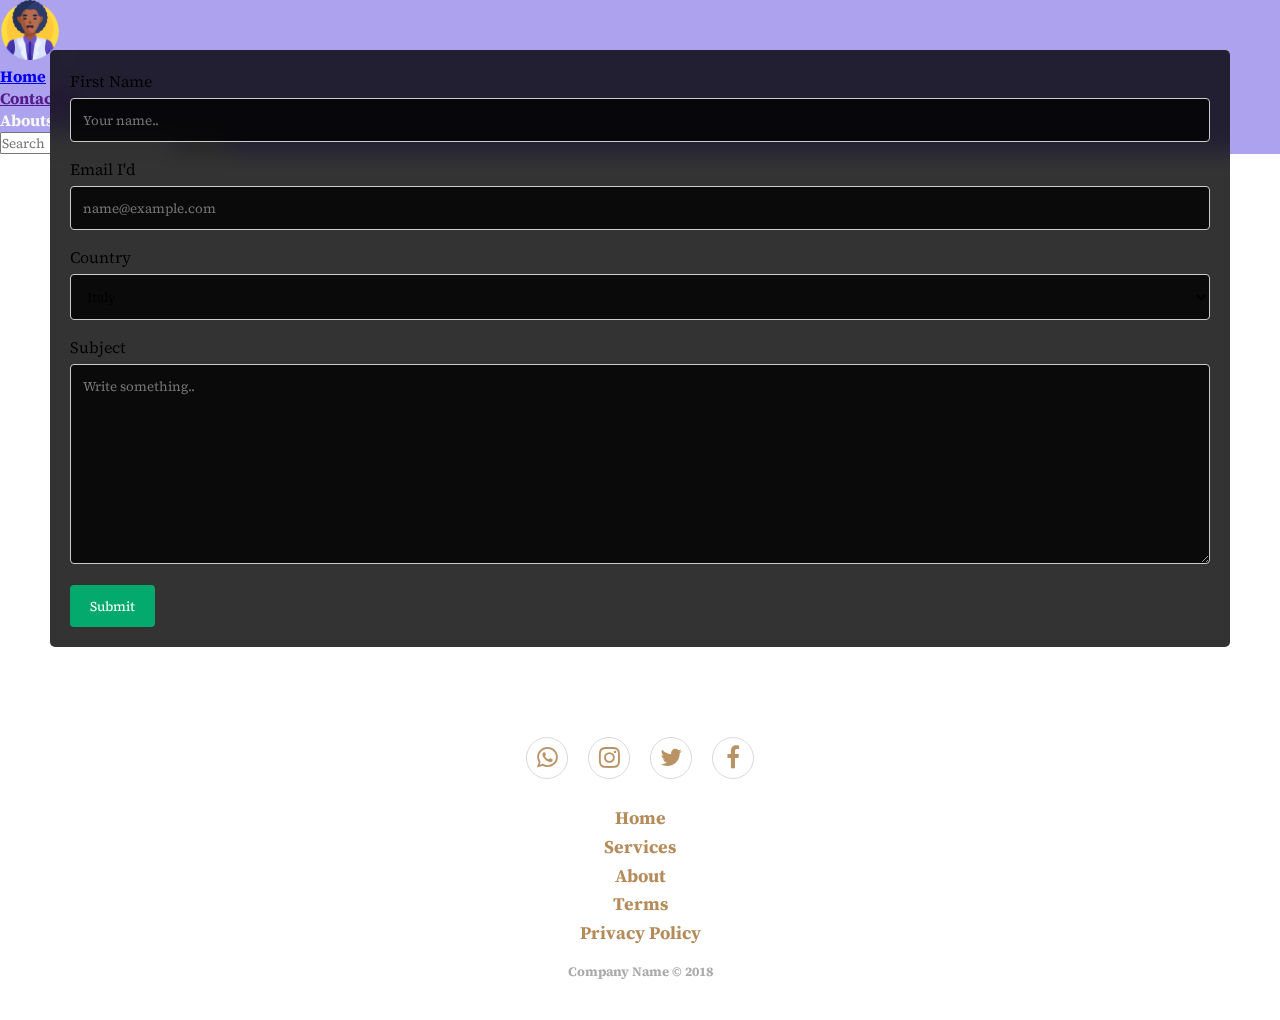
<file: contact.html>
<!DOCTYPE html>
<html lang="en">

<head>
    <meta charset="UTF-8">
    <meta http-equiv="X-UA-Compatible" content="IE=edge">
    <meta name="viewport" content="width=device-width, initial-scale=1.0">
    <title>microsoft-Hackathon</title>

    <link rel="preconnect" href="https://fonts.googleapis.com">
    <link rel="preconnect" href="https://fonts.gstatic.com" crossorigin>
    <link
        href="https://fonts.googleapis.com/css2?family=Josefin+Sans:ital,wght@1,300&family=Source+Serif+Pro:ital,wght@1,300&display=swap"
        rel="stylesheet">
    <link href="https://cdn.jsdelivr.net/npm/bootstrap@5.1.3/dist/css/bootstrap.min.css" rel="stylesheet"
        integrity="sha384-1BmE4kWBq78iYhFldvKuhfTAU6auU8tT94WrHftjDbrCEXSU1oBoqyl2QvZ6jIW3" crossorigin="anonymous">
    <link rel="stylesheet" href="style.css">
    <link rel="stylesheet" href="https://stackpath.bootstrapcdn.com/font-awesome/4.7.0/css/font-awesome.min.css">
</head>

<body>
    <!-- Navbar  -->
    <nav class="navbar navbar-expand-lg navbar-light bg-light">
        <div class="container-fluid">
            <img src="images/man.png" alt="" srcset="" class="man_navbar">
            <button class="navbar-toggler" type="button" data-bs-toggle="collapse"
                data-bs-target="#navbarSupportedContent" aria-controls="navbarSupportedContent" aria-expanded="false"
                aria-label="Toggle navigation">
                <span class="navbar-toggler-icon"></span>
            </button>
            <div class="collapse navbar-collapse" id="navbarSupportedContent">
                <ul class="navbar-nav me-auto mb-2 mb-lg-0">
                    <li class="nav-item">
                        <a class="nav-link active" aria-current="page" href="index.html">Home</a>
                    </li>
                    <li class="nav-item">
                        <a class="nav-link" href="">Contact Us</a>
                    </li>

                    <li class="nav-item">
                        <a class="nav-link disabled">Abouts</a>
                    </li>
                </ul>
                <form class="d-flex">
                    <input class="form-control me-2" type="search" placeholder="Search" aria-label="Search">
                    <button class="btn btn-outline-success" type="submit">Search</button>
                </form>
            </div>
        </div>
    </nav>
    <!-- Navbar  -->


    <div class="contact">
        <form action="action_page.php" method="post">

            <label for="name">First Name</label>
            <input type="text" id="name" name="name" placeholder="Your name..">

            <label for="lname">Email I'd</label>
            <input type="email" id="email" name="email" placeholder="name@example.com">

            <label for="country">Country</label>
            <select id="country" name="country">
                <option value="italy">Italy</option>
                <option value="india">India</option>
                <option value="australia">Australia</option>
                <option value="canada">Canada</option>
                <option value="usa">USA</option>
            </select>

            <label for="subject">Subject</label>
            <textarea id="subject" name="subject" placeholder="Write something.." style="height:200px"></textarea>

            <input type="submit" value="Submit">

        </form>
    </div>

    <!-- footer -->
    <div class="footer-basic">
        <footer>
            <div class="social">
                <a href="#"><i class="fa fa-whatsapp" aria-hidden="true"></i></i></a>
                <a href="#"><i class="fa fa-instagram" aria-hidden="true"></i></a>
                <a href="#"><i class="fa fa-twitter" aria-hidden="true"></i></a>
                <a href="#"><i class="fa fa-facebook" aria-hidden="true"></i></a>
            </div>
            <ul class="list-inline">
                <li class="list-inline-item"><a href="#">Home</a></li>
                <li class="list-inline-item"><a href="#">Services</a></li>
                <li class="list-inline-item"><a href="#">About</a></li>
                <li class="list-inline-item"><a href="#">Terms</a></li>
                <li class="list-inline-item"><a href="#">Privacy Policy</a></li>
            </ul>
            <p class="copyright">Company Name © 2018</p>
        </footer>
    </div>
    <script src="https://cdnjs.cloudflare.com/ajax/libs/jquery/3.2.1/jquery.min.js"></script>
    <script src="https://cdnjs.cloudflare.com/ajax/libs/twitter-bootstrap/4.1.3/js/bootstrap.bundle.min.js"></script>

</body>

</html>
</file>
<file: style.css>
* {
    font-family: 'Josefin Sans', sans-serif;
    font-family: 'Source Serif Pro', serif;
    margin: 0;
    padding: 0;
}
p,li{
    font-weight: 700;
}

.man_navbar {
    width: 60px;
    height: 60px;
}

.nav-item {
    color: rgb(247, 246, 246);
    font-weight: 700;
    cursor: pointer;
}

.collapse navbar-collapse {
    margin-right: 80px;
}

/* hero background image */
.bgimage {
    height: 140vh;
    background: url('images/poster.jpg');
    background-size: cover;
    position: relative;
    z-index: -1;
}

/* text css above hero image*/

.about {
    display: flex;
    flex-wrap: wrap;
}

.hero_title {
    font-size: 4.5rem;
}

.hero_desc {
    font-size: 3srem;
}

.hero-text {
    text-align: center;
    position: absolute;
    top: 50%;
    left: 50%;
    transform: translate(-50%, -50%);
    color: white;
}

.imageAboutPage {
    float: right;
    margin-top: 10px;
}

.col-lg-8 {
    margin-top: 80px;
}

/* services section css */
.servicesText.card {
    height: 280px;
    cursor: pointer;
}

.servicesIcon {
    font-size: 36px;
    text-align: center;
    width: 100%;
}

.card-title {
    text-align: center;
}

.card:hover .servicesIcon {
    color: #008000;
}

.servicesText:hover {
    border: 1px solid #008000;
}
.row mt-4{
    font-weight: bold;
}

/* Style inputs with type="text", select elements and textareas */
input[type=text],
input[type=email],
select,
textarea {
    background: rgba(0, 0, 0, 0.8);
    /* backdrop-filter: saturate(180%) blur(10px); */
    width: 100%;
    /* Full width */
    padding: 12px;
    /* Some padding */
    border: 1px solid #ccc;
    /* Gray border */
    border-radius: 4px;
    /* Rounded borders */
    box-sizing: border-box;
    /* Make sure that padding and width stays in place */
    margin-top: 6px;
    /* Add a top margin */
    margin-bottom: 16px;
    /* Bottom margin */
    resize: vertical
        /* Allow the user to vertically resize the textarea (not horizontally) */
}

/* Style the submit button with a specific background color etc */
input[type=submit] {
    background-color: #04AA6D;
    color: white;
    padding: 12px 20px;
    border: none;
    border-radius: 4px;
    cursor: pointer;
}

/* When moving the mouse over the submit button, add a darker green color */
input[type=submit]:hover {
    background-color: #45a049;
}

/* Add a background color and some padding around the form */
.contact {
    border-radius: 5px;
    background: rgba(0, 0, 0, 0.8);
    backdrop-filter: saturate(180%) blur(10px);
    margin: 50px;
    padding: 20px;
}

.card-body:hover {
    color: rgb(3, 4, 4);
    backdrop-filter: saturate(180%) blur(10px);
    transform: scale(1.1);
}

.card-body {
    background-color: aquamarine;
}

.container-fluid{
    overflow: hidden;
    position: fixed; /* Set the navbar to fixed position */
    top: 0; /* Position the navbar at the top of the page */
    width: 100%; /* Full width */
}
#home{
    margin-top: 52px;
}
.container-fluid{
    background-color:  #ada2ed;
}
#navbarSupportedContent{
    color: white;
}



/* -------------footer--------------- */
.footer-basic {
    padding: 40px 0;
    background-color: #ffffff;
    color: #a36f32;
}

.footer-basic ul {
    padding: 0;
    list-style: none;
    text-align: center;
    font-size: 18px;
    line-height: 1.6;
    margin-bottom: 0;
}

.footer-basic li {
    padding: 0 10px;
}

.footer-basic ul a {
    color: inherit;
    text-decoration: none;
    opacity: 0.8;
}

.footer-basic ul a:hover {
    opacity: 1;
}

.footer-basic .social {
    text-align: center;
    padding-bottom: 25px;
}

.footer-basic .social>a {
    font-size: 24px;
    width: 40px;
    height: 40px;
    line-height: 40px;
    display: inline-block;
    text-align: center;
    border-radius: 50%;
    border: 1px solid #ccc;
    margin: 0 8px;
    color: inherit;
    opacity: 0.75;
}

.footer-basic .social>a:hover {
    opacity: 0.9;
}

.footer-basic .copyright {
    margin-top: 15px;
    text-align: center;
    font-size: 13px;
    color: #aaa;
    margin-bottom: 0;
}





/* testimonial css */

.heading {
    text-align: center;
    color: #454343;
    font-size: 30px;
    font-weight: 700;
    position: relative;
    margin-bottom: 70px;
    text-transform: uppercase;
    z-index: 999;
}
.white-heading{
    color: #ffffff;
}
.heading:after {
    content: ' ';
    position: absolute;
    top: 100%;
    left: 50%;
    height: 40px;
    width: 180px;
    border-radius: 4px;
    transform: translateX(-50%);
    background: url(img/heading-line.png);
    background-repeat: no-repeat;
    background-position: center;
}
.white-heading:after {
    background: url(https://i.ibb.co/d7tSD1R/heading-line-white.png);
    background-repeat: no-repeat;
    background-position: center;
}

.heading span {
    font-size: 18px;
    display: block;
    font-weight: 500;
}
.white-heading span {
    color: #ffffff;
}
/*-----Testimonial-------*/

.testimonial:after {
    position: absolute;
    top: -0 !important;
    left: 0;
    content: " ";
    background: url(img/testimonial.bg-top.png);
    background-size: 100% 100px;
    width: 100%;
    height: 120px;
    float: left;
    z-index: 99;
}

.testimonial {
    min-height: 375px;
    position: relative;
    background: url(https://i.ibb.co/PTJDkgb/testimonials.jpg);
    padding-top: 50px;
    padding-bottom: 50px;
    background-position: center;
        background-size: cover;
}
#testimonial4 .carousel-inner:hover{
  cursor: -moz-grab;
  cursor: -webkit-grab;
}
#testimonial4 .carousel-inner:active{
  cursor: -moz-grabbing;
  cursor: -webkit-grabbing;
}
#testimonial4 .carousel-inner .item{
  overflow: hidden;
}

.testimonial4_indicators .carousel-indicators{
  left: 0;
  margin: 0;
  width: 100%;
  font-size: 0;
  height: 20px;
  bottom: 15px;
  padding: 0 5px;
  cursor: e-resize;
  overflow-x: auto;
  overflow-y: hidden;
  position: absolute;
  text-align: center;
  white-space: nowrap;
}
.testimonial4_indicators .carousel-indicators li{
  padding: 0;
  width: 14px;
  height: 14px;
  border: none;
  text-indent: 0;
  margin: 2px 3px;
  cursor: pointer;
  display: inline-block;
  background: #ffffff;
  -webkit-border-radius: 100%;
  border-radius: 100%;
}
.testimonial4_indicators .carousel-indicators .active{
  padding: 0;
  width: 14px;
  height: 14px;
  border: none;
  margin: 2px 3px;
  background-color: #9dd3af;
  -webkit-border-radius: 100%;
  border-radius: 100%;
}
.testimonial4_indicators .carousel-indicators::-webkit-scrollbar{
  height: 3px;
}
.testimonial4_indicators .carousel-indicators::-webkit-scrollbar-thumb{
  background: #eeeeee;
  -webkit-border-radius: 0;
  border-radius: 0;
}

.testimonial4_control_button .carousel-control{
  top: 175px;
  opacity: 1;
  width: 40px;
  bottom: auto;
  height: 40px;
  font-size: 10px;
  cursor: pointer;
  font-weight: 700;
  overflow: hidden;
  line-height: 38px;
  text-shadow: none;
  text-align: center;
  position: absolute;
  background: transparent;
  border: 2px solid #ffffff;
  text-transform: uppercase;
  -webkit-border-radius: 100%;
  border-radius: 100%;
  -webkit-box-shadow: none;
  box-shadow: none;
  -webkit-transition: all 0.6s cubic-bezier(0.3,1,0,1);
  transition: all 0.6s cubic-bezier(0.3,1,0,1);
}
.testimonial4_control_button .carousel-control.left{
  left: 7%;
  top: 50%;
  right: auto;
}
.testimonial4_control_button .carousel-control.right{
  right: 7%;
  top: 50%;
  left: auto;
}
.testimonial4_control_button .carousel-control.left:hover,
.testimonial4_control_button .carousel-control.right:hover{
  color: #000;
  background: #fff;
  border: 2px solid #fff;
}

.testimonial4_header{
  top: 0;
  left: 0;
  bottom: 0;
  width: 550px;
  display: block;
  margin: 30px auto;
  text-align: center;
  position: relative;
}
.testimonial4_header h4{
  color: #ffffff;
  font-size: 30px;
  font-weight: 600;
  position: relative;
  letter-spacing: 1px;
  text-transform: uppercase;
}

.testimonial4_slide{
  top: 0;
  left: 0;
  right: 0;
  bottom: 0;
  width: 70%;
  margin: auto;
  padding: 20px;
  position: relative;
  text-align: center;
}
.testimonial4_slide img {
    top: 0;
    left: 0;
    right: 0;
    width: 150px;
    height: 150px;
    margin: auto;
    display: block;
    color: #f2f2f2;
    font-size: 18px;
    line-height: 46px;
    text-align: center;
    position: relative;
    border-radius: 50%;
    box-shadow: -6px 6px 6px rgba(0, 0, 0, 0.23);
    -moz-box-shadow: -6px 6px 6px rgba(0, 0, 0, 0.23);
    -o-box-shadow: -6px 6px 6px rgba(0, 0, 0, 0.23);
    -webkit-box-shadow: -6px 6px 6px rgba(0, 0, 0, 0.23);
}
.testimonial4_slide p {
    color: #ffffff;
    font-size: 20px;
    line-height: 1.4;
    margin: 40px 0 20px 0;
}
.testimonial4_slide h4 {
  color: #ffffff;
  font-size: 22px;
}

.testimonial .carousel {
	padding-bottom:50px;
}
.testimonial .carousel-control-next-icon, .testimonial .carousel-control-prev-icon {
    width: 35px;
    height: 35px;
}
/* ------testimonial  close-------*/
</file>
